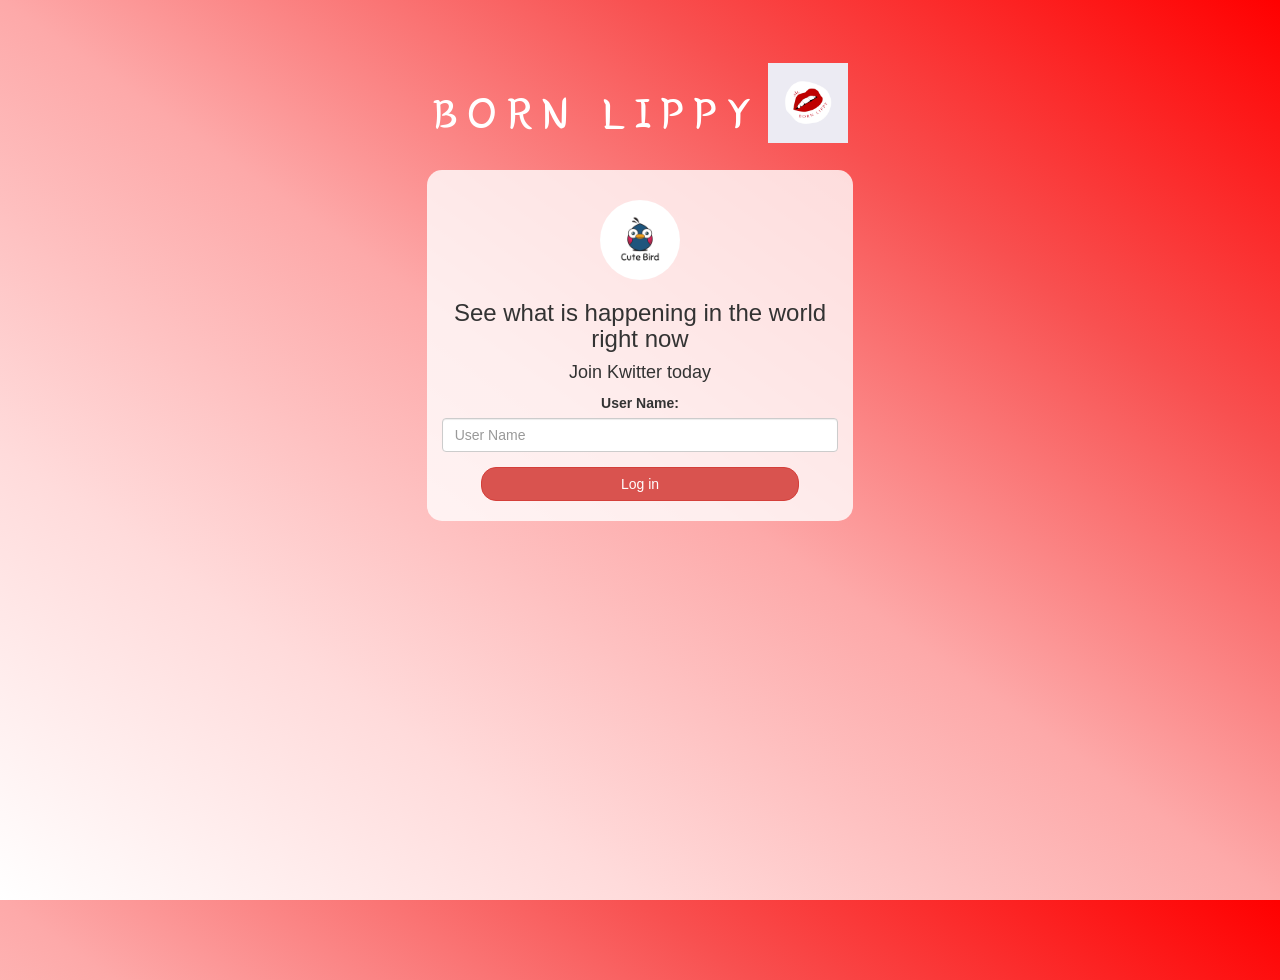
<file: index.html>
<!DOCTYPE html>
<html>

<head>
	<title>Kwitter</title>
	<link href="https://fonts.googleapis.com/css?family=Yeon+Sung&display=swap" rel="stylesheet">
	<meta name="viewport" content="width=device-width, initial-scale=1">

	<link rel="stylesheet" href="https://maxcdn.bootstrapcdn.com/bootstrap/3.4.0/css/bootstrap.min.css">
	<script src="https://ajax.googleapis.com/ajax/libs/jquery/3.4.1/jquery.min.js"></script>
	<script src="https://maxcdn.bootstrapcdn.com/bootstrap/3.4.0/js/bootstrap.min.js"></script>

	<link rel="stylesheet" type="text/css" href="style.css">
	<script src="kwitter.js"></script>
</head>

<body>
	<center>
		<h1 class="header">
			BORN LIPPY <sup>
				<img src="BORN LIPPY.png">
			</sup>
		</h1>
		<div class="col-lg-4 col-md-6 col-sm-6 col-xs-11 login_div">
			<img src="logo.png" class="logo">
			<h3>See what is happening in the world right now</h3>
			<h4>Join Kwitter today</h4>
			<div class="form-group">
				<label>User Name:</label>
				<input id="username" type="text" class="form-control" placeholder="User Name">
			</div>
			<button id="login_button" class="btn btn-danger" onclick="logIn()">Log in</button>
			<br><br>
		</div>
	</center>
</body>

</html>
</file>
<file: style.css>
html, body
{
  height: 100%;
  margin: 0;
}

body
{
background-image: linear-gradient(to right top, #ffffff, #ffdbdb, #fda9a9, #f85050, #ff0000);
}

.header
{
	color: white;font-family: 'Yeon Sung';font-size: 45px;letter-spacing: 10px;margin-top: 80px;
}
.header img
{
	width: 80px;margin-left: -15px;
}

.login_div
{
	background: rgba(255,255,255,0.8);float: none;border-radius: 15px;
}

.logo
{
	width: 80px;margin-top: 30px;border-radius: 40px;
}

#login_button
{
	width: 80%;border-radius: 15px;
}

.room_name
{
	cursor: pointer;
	font-size: 20px;
}


#logout
{
	font-size: 20px; float: right;
}


#output
{
	padding: 10px; width:80%;background: rgba(255,255,255,0.8);border-radius: 15px;
}

.input_div_room_page
{
	width: 80%;
}

.input_div label
{
	color: white;font-size: 20px;
}


.input_div_message_page
{
	position: fixed;bottom: 0px;width: 100%;background: rgba(255,255,255,0.8);
}
.input_div_message_page label
{
	color: black;
}
.input_div_message_page #msg
{
	width: 80%;
}
.input_div_message_page button
{
	margin-top: 15px;
	width: 50%; 
}
.color_white
{
	color: white
}

.user_tick
{
	width:20px;
}
.message_h4
{
	padding-left:5px;color:grey;
}
</file>
